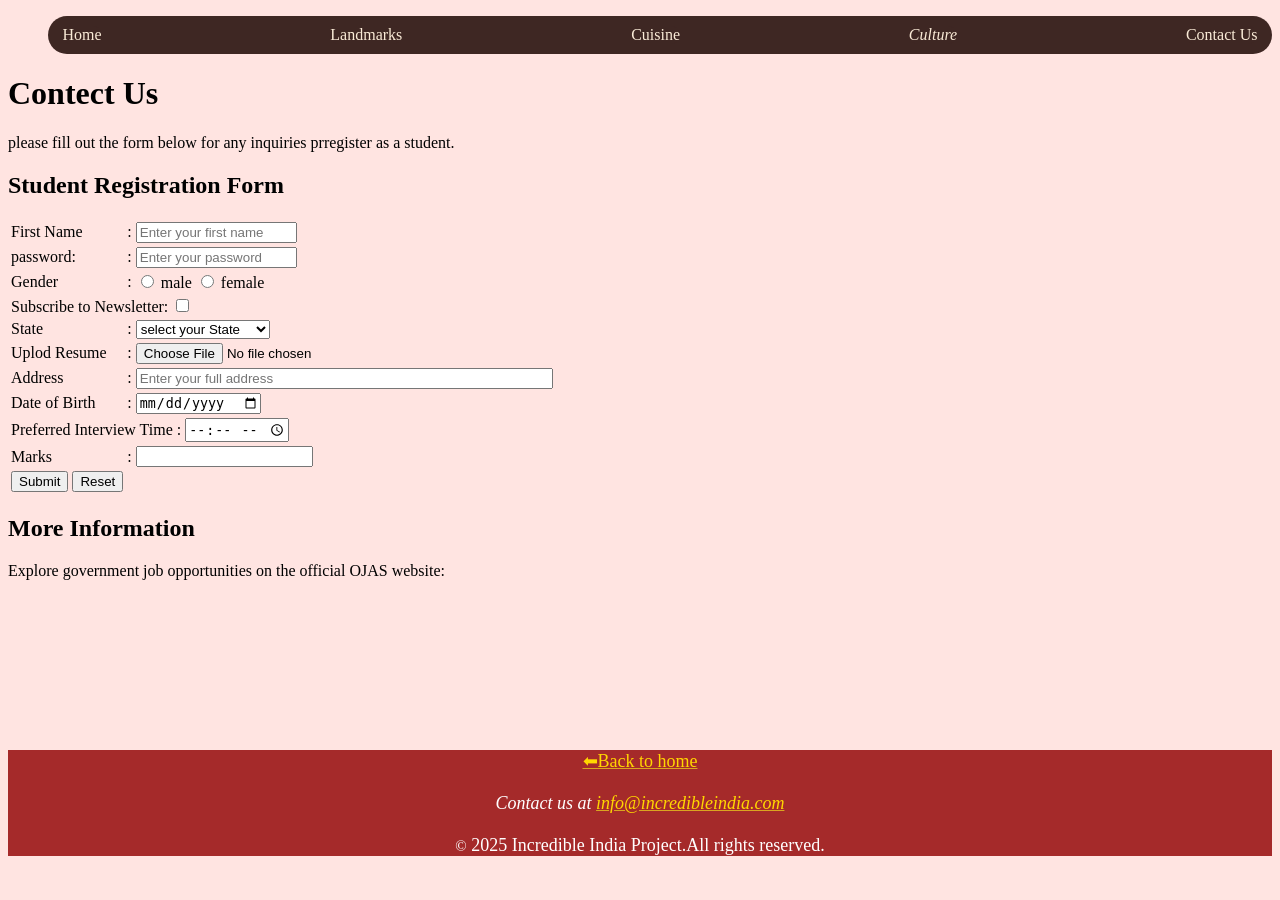
<file: HTML/contact.html>
<!DOCTYPE html>
<html lang="en">

<head>
    <meta charset="UTF-8">
    <meta name="viewport" content="width=device-width, initial-scale=1.0">
    <title>INCREDIBLE INDIA</title>
    <link rel="stylesheet" href="contact.css">
</head>

<body class="body">
    <header>
        <ul class="nav">
            <div class="nav-link">
              <div class="nav-link"> <li ><a href="index.html" class="link">Home</a></li> <!-- for other webpage link --></div>
              <div class="nav-link"> <li><a href="landmark.html"  class="link">Landmarks</a></li></div>
              <div class="nav-link"> <li><a href="cuisine.html" class="link">Cuisine</a></li> <!--  oue webpage link use /  --> </div>
               <div class="nav-link"><li><a href="culture.html" class="link"><i>Culture</i></a></li></div>
               <div class="nav-link"><li><a href="contact.html" class="link">Contact Us</a></li></div>
            </div>
          </ul>
    </header>
    <main>
        <div>
            <h1> Contect Us</h1>
            <p>please fill out the form below for any inquiries prregister as a student.</p>

        </div>
        <div>
            <h2>Student Registration Form</h2>
            <form>

                <table>


                    <tr>
                        <td><label for="firstname">First Name</label></td>
                        <td>:</td>
                        <td><input id="firstname" type="text" placeholder="Enter your first name" size="18"></td>
                    </tr>

                    <tr>
                        <td><label for="password">password:</label></td>
                        <td>:</td>
                        <td><input id="password" type="text" placeholder="Enter your password" size="18"></td>
                    </tr>

                    <tr>
                        <td>Gender</td>
                        <td>:</td>
                        <td>
                            <input type="radio" name="gender" id="male">
                            <label for="male">male</label>
                            <input type="radio" name="gender" id="female">
                            <label for="female">female</label>
                        </td>
                    </tr>

                    <tr>
                        <td colspan="3">Subscribe to Newsletter:
                            <input type="checkbox">
                        </td>
                    </tr>

                    <tr>
                        <td>State</td>
                        <td>:</td>
                        <td>
                            <select>

                                <option disabled selected>
                                    select your State
                                </option>
                                <option>
                                    Andhra pradesh
                                </option>
                                <option>
                                    Arynachal pradesh
                                </option>
                                <option>
                                    Assam
                                </option>
                                <option>
                                    Goa
                                </option>
                                <option>
                                    Gujarat
                                </option>
                                <option>
                                    Haryana
                                </option>
                                <option>
                                    Himachal Pradesh
                                </option>
                                <option>
                                    Jharkhand
                                </option>
                                <option>
                                    Kerala
                                </option>
                                Rajasthan
                                </option>

                            </select>
                        </td>
                    </tr>

                    <tr>
                        <td>Uplod Resume</td>
                        <td>:</td>
                        <td><input type="file" placeholder="Choose File"></td>
                    </tr>

                    <tr>
                        <td><label for="Address">Address</label></td>
                        <td>:</td>
                        <td>
                            <input type="text" placeholder="Enter your full address" id="Address" size="50">

                        </td>
                    </tr>

                    <tr>
                        <td>Date of Birth</td>
                        <td>:</td>
                        <td><input type="date" placeholder="enter your Date Of Birth" id="fname"></td>
                    </tr>

                    <tr>
                        <td colspan="3">Preferred Interview Time :
                            <input type="time" name="interview_time">
                        </td>
                    </tr>

                    <tr>
                        <td>Marks</td>
                        <td>:</td>
                        <td><input type="number" size="6"></td>
                    </tr>

                    <tr>
                        <td><input type="submit" placeholder="Submit">
                            <input type="reset" placeholder="Reset">
                        </td>
                    </tr>


                </table>
            </form>

        </div>
        <div>
            <h2>More Information</h2>
            <p>Explore government job opportunities on the official OJAS website:</p>
            <div>
                <iframe src="https://ojas.gujarat.gov.in" frameborder="0"></iframe>
                     
              
            </div>
        </div>
    </main>
    <footer class="footer">
        <div class="back-home"><a style="color: goldenrod;" href="index.html"  ><p style="color: gold; display: inline;">⬅Back to home </p></a></div> <br>
        <div><i>Contact us at </i> <a style="color: goldenrod;" href="info@incredibleindia.com"><i style="color: gold; display: inline;">info@incredibleindia.com</i></a> </div> <br>
        <div><small>&copy;</small> 2025 Incredible India Project.All rights reserved.</div> 
         
    </footer>
</body>

</html>
</file>
<file: HTML/contact.css>
.link{
    text-decoration: none;
    color:antiquewhite;

 }
 .nav-link {
  display: flex;
  background-color: #3E2723;
  list-style: none;
  gap: 200px;
  margin: 0% auto;
  margin-top: 5px;
  border-radius: 20px;
  margin-top:10px;
  margin-bottom: 10px;;
  
 }
 .footer {
  background-color: brown;
  text-align: center;
  font-size: large;
  color: white;
}
 .body{
   background-color:mistyrose;
 }
 .back-home{
   a:hover{
      color:blue;
    }

 }
</file>
